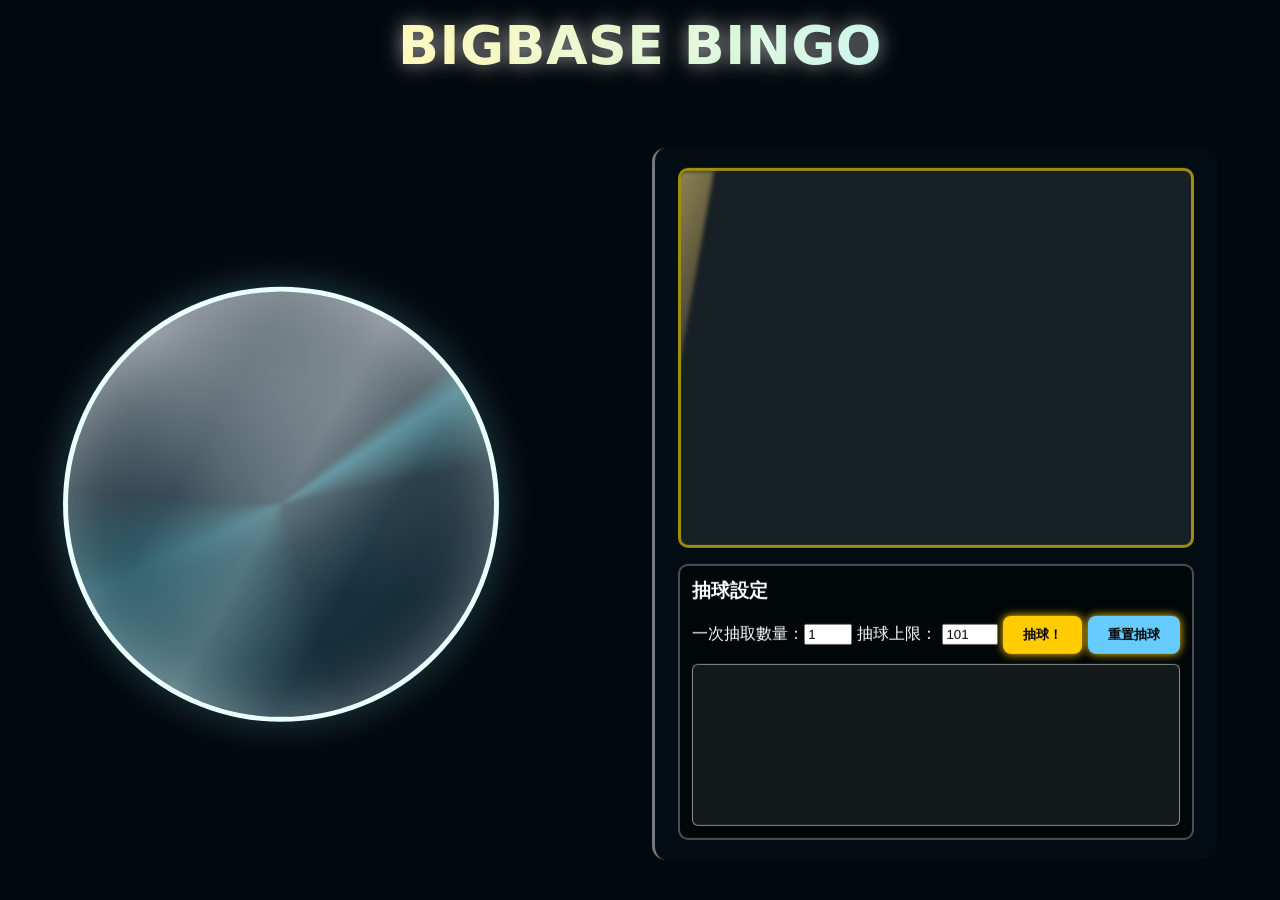
<file: index.html>
<!DOCTYPE html>
<html lang="zh-Hant">
<head>
<meta charset="UTF-8" />
<meta name="viewport" content="width=device-width, initial-scale=1.0"/>
<title>BIGBASE BINGO | 冷藍水晶彩球機</title>
<style>
:root{
  --edge-ice:#eaffff; 
  --led-cyan:#7df3ff;
  --gold:#ffcc00;
}
*{box-sizing:border-box;}

body{
  margin:0;
  position:relative;
  background:#07131d;
  font-family: "Comic Sans MS","Microsoft JhengHei",system-ui,-apple-system,sans-serif;
  color:#fff; overflow-x:hidden; overflow-y:auto;
}

/* ======== 背景：完整圖片 + 放大模糊延伸 ======== */
body::before{
  content:"";
  position:fixed;
  inset:0;
  z-index:0;
  pointer-events:none;
  background:
    linear-gradient(rgba(0,0,0,.48),rgba(0,0,0,.48)),
    url('https://i.meee.com.tw/p5Cl9uQ.jpg') center/cover no-repeat;
  filter:blur(18px);
  transform:scale(1.06);
}

body::after{
  content:"";
  position:fixed;
  inset:0;
  z-index:1;
  pointer-events:none;
  background:
    linear-gradient(rgba(0,0,0,.18),rgba(0,0,0,.18)),
    url('https://i.meee.com.tw/p5Cl9uQ.jpg') center/contain no-repeat;
}

/* ======== 標題置於畫面上半區中央 ======== */
.header {
  position: fixed;
  top: 5vh;
  left: 50%;
  transform: translate(-50%, -50%);
  text-align: center;
  font-size: clamp(36px, 4.2vw, 60px);
  font-weight: 900;
  letter-spacing: .5px;
  background: linear-gradient(90deg, #fff6a3, #aaf4ff, #ffb3f6, #fff6a3);
  background-size: 400% 100%;
  -webkit-background-clip: text;
  -webkit-text-fill-color: transparent;
  animation: rainbowShift 6s linear infinite;
  text-shadow: 0 0 20px rgba(255, 255, 255, .6);
  z-index: 5;
  user-select: none;
}

@keyframes rainbowShift {
  0% { background-position: 0% 50%; }
  100% { background-position: 100% 50%; }
}

/* ======== 主要容器 ======== */
.container {
  position: fixed;
  top: 56%;
  left: 50%;
  transform: translate(-50%, -50%);
  display: flex;
  justify-content: center;
  align-items: center;
  gap: clamp(60px, 6vw, 120px);
  flex-wrap: nowrap;
  width: 100%;
  max-width: 1600px;
  padding: 20px;
  z-index: 3;
}
.left{display:flex;justify-content:center;align-items:center;}
.right{display:flex;justify-content:flex-start;}

/* ======== 彩球機（冷藍水晶） ======== */
.crystal-machine{
  position:relative;
  width:clamp(320px,34vw,640px);
  aspect-ratio:1/1;
  filter:drop-shadow(0 10px 24px rgba(0,0,0,.35));
}
.dome{
  position:relative; width:100%; height:100%;
  border-radius:50%; overflow:hidden;
  background:
    radial-gradient(140% 100% at 20% 10%,rgba(255,255,255,.45)0%,rgba(255,255,255,0)55%),
    radial-gradient(120% 120% at 80% 0%,rgba(255,255,255,.25)0%,rgba(255,255,255,0)60%),
    radial-gradient(100% 100% at 50% 55%,rgba(115,208,255,.25),rgba(47,179,255,.08));
  border:clamp(3px,.4vw,6px) solid var(--edge-ice);
  box-shadow:inset 0 0 60px rgba(255,255,255,.35),0 0 40px rgba(125,243,255,.25);
}
.dome::after{
  content:""; position:absolute; inset:-10px; border-radius:50%;
  background:conic-gradient(from 0deg,
    rgba(125,243,255,0)0 14%,rgba(125,243,255,.35)16%,rgba(255,255,255,0)22%,
    rgba(125,243,255,0)45%,rgba(125,243,255,.28)68%,rgba(255,255,255,0)76%,rgba(125,243,255,0)100%);
  filter:blur(2px); animation:hue 7s linear infinite;
}
@keyframes hue{to{filter:hue-rotate(360deg) blur(2px);}}
.shine{
  position:absolute; inset:-35% -35%; width:170%; height:170%;
  background:linear-gradient(120deg,transparent 40%,rgba(255,255,255,.75)50%,transparent 60%);
  mix-blend-mode:screen; opacity:.28; animation:sweep 6.5s ease-in-out infinite;
}
@keyframes sweep{
  0%{transform:rotate(-35deg) translate(-8%,-8%);opacity:.18;}
  50%{transform:rotate(25deg) translate(8%,8%);opacity:.35;}
  100%{transform:rotate(60deg) translate(14%,14%);opacity:.18;}
}

/* ======== 球與中獎區 ======== */
.ball{
  position:absolute; width:40px; height:40px; border-radius:50%;
  background-size:contain; background-repeat:no-repeat; background-position:center;
  filter:drop-shadow(0 3px 4px rgba(0,0,0,.35));
}
.panel{
  width:100%;
  background:rgba(8,20,30,.45);
  border-left:3px solid rgba(255,255,255,.45);
  border-radius:14px; backdrop-filter:blur(6px);
  padding:clamp(12px,1.6vw,24px) clamp(16px,1.8vw,28px);
  display:flex; flex-direction:column; gap:clamp(10px,1.2vw,16px);
}
.drawn-area {
  flex: none;                     /* 不再隨父層撐大 */
  height: 380px;                  /* 固定顯示高度，可依需要調整 */
  overflow-y: auto;               /* 超出可滾動 */
  border: 3px solid rgba(255,217,0,.6);
  border-radius: 10px;
  background: rgba(255,255,255,.08);
  padding: 10px;
  position: relative;
}

.log {
  margin-top: 10px;
  height: 160px;                  /* 固定高度 */
  overflow-y: auto;               /* 超出可滾動 */
  border: 1px solid rgba(255,255,255,.5);
  background: rgba(255,255,255,.08);
  padding: 10px;
  border-radius: 6px;
  font-size: clamp(14px,1.2vw,18px);
}
.drawn-balls{
  display:grid;
  grid-template-columns: repeat(10, 1fr); /* 每排 10 顆 */
  gap:10px;
  justify-items:center;
}
.drawn-ball{
  width:48px; height:48px; border-radius:50%;
  background:radial-gradient(circle,#ffec88,#ff9b2f);
  display:flex; align-items:center; justify-content:center;
  color:#000; font-weight:900; border:2px solid #fff;
  box-shadow:0 0 10px #ffcc00; font-size:clamp(16px,1.5vw,22px);
}
.drawn-ball.won{animation:popIn .45s ease,glowPulse 2.4s ease-in-out infinite alternate;}
@keyframes popIn{from{transform:scale(.7);opacity:0;}to{transform:scale(1);opacity:1;}}

.gold-sweep{position:absolute;inset:0;border-radius:8px;overflow:hidden;pointer-events:none;}
.gold-sweep::after{
  content:"";position:absolute;top:0;left:-30%;width:30%;height:100%;
  background:linear-gradient(105deg,rgba(255,220,120,0)0%,rgba(255,220,120,.55)45%,rgba(255,220,120,0)100%);
  filter:blur(2px);transform:skewX(-10deg);
}
.gold-sweep.run::after{animation:sweep 0.8s ease forwards;}

.control{background:rgba(0,0,0,.5);border:2px solid rgba(255,255,255,.3);border-radius:10px;padding:12px;}
.control h3 {margin-top: 0;margin-bottom: 2px;}
.log{margin-top:10px;height:clamp(120px,18vh,220px);overflow:auto;border:1px solid rgba(255,255,255,.5);
background:rgba(255,255,255,.08);padding:10px;border-radius:6px;font-size:clamp(14px,1.2vw,18px);}
button{background:var(--gold);border:none;padding:10px 20px;border-radius:8px;font-weight:900;cursor:pointer;box-shadow:0 0 10px var(--gold);}
button:hover{background:#ffaa00;transform:scale(1.05);}

/* ======== 動畫部分 ======== */
.fly-ball{
  position:fixed; z-index:8; width:40px; height:40px; border-radius:50%;
  background-size:contain;background-repeat:no-repeat;background-position:center;
  filter:drop-shadow(0 4px 6px rgba(0,0,0,.35));
}
.flash{
  position:absolute;left:50%;top:50%;transform:translate(-50%,-50%);
  width:0;height:0;border-radius:50%;
  background:radial-gradient(circle,rgba(255,235,150,.95)0%,rgba(255,200,60,.6)35%,rgba(255,200,60,.15)60%,rgba(255,200,60,0)70%);
  animation:flashBoom 600ms ease-out forwards;
}
@keyframes flashBoom{
  0%{width:0;height:0;opacity:0;}
  35%{width:140px;height:140px;opacity:1;}
  100%{width:180px;height:180px;opacity:0;}
}

.number-ball-transform{
  position:absolute;inset:0;display:flex;align-items:center;justify-content:center;
  border-radius:50%;
  background:radial-gradient(circle,#ffe884 0%,#ffad2f 70%);
  color:#fff;font-weight:900;font-size:20px;text-shadow:0 1px 2px rgba(0,0,0,.35);
  border:2px solid #ffd86a;
  box-shadow:0 0 25px rgba(255,240,180,.9),inset 0 0 10px rgba(255,255,255,.6);
  opacity:0;transform:scale(.6);
  animation:morphIn .6s ease forwards,glowPulse 2.4s ease-in-out infinite alternate,floatY 2.2s ease-in-out infinite alternate;
}
@keyframes morphIn{
  0%{opacity:0;transform:scale(.6);}
  60%{opacity:1;transform:scale(2.8);}  /* 放大顯眼 */
  100%{opacity:1;transform:scale(1.1);} /* 回縮停留 */
}
@keyframes glowPulse{
  0%{box-shadow:0 0 14px rgba(255,220,120,.8),inset 0 0 8px rgba(255,255,255,.6);}
  50%{box-shadow:0 0 26px rgba(255,240,180,1),inset 0 0 14px rgba(255,255,255,.8);}
  100%{box-shadow:0 0 14px rgba(255,220,120,.8),inset 0 0 8px rgba(255,255,255,.6);}
}
@keyframes floatY{from{transform:translateY(-25px);}to{transform:translateY(25px);}}

/* 雪花層 */
#snowCanvas{position:fixed;inset:0;width:100%;height:100%;pointer-events:none;z-index:2;}
.ambient-flash{position:fixed;inset:0;z-index:2;pointer-events:none;background:rgba(255,255,255,0);transition:background 500ms ease;}
.ambient-flash.on{background:rgba(255,255,255,0.08);}

/* RWD */
@media(max-width:1024px){
  .container{grid-template-columns:1fr;grid-auto-rows:auto;align-items:start;gap:clamp(14px,3vw,24px);}
  .left,.right{justify-content:center;}
  .panel{width:min(680px,92vw);}
}
</style>
</head>
<body>
<canvas id="snowCanvas"></canvas>
<div id="ambientFlash" class="ambient-flash"></div>

<div class="header">BIGBASE BINGO</div>

<div class="container">
  <div class="left">
    <div class="crystal-machine">
      <div class="dome" id="dome"><div class="shine"></div></div>
    </div>
  </div>
  <div class="gap-col"></div>
  <div class="right">
    <div class="panel">
      <div class="drawn-area" id="drawnArea">
        <div class="gold-sweep" id="goldSweep"></div>
        <div class="drawn-balls" id="drawnBalls"></div>
      </div>
      <div class="control">
        <h3>抽球設定</h3>
        <label>一次抽取數量：<input type="number" id="drawCount" min="1" max="10" value="1"></label>
		<label>抽球上限：
        <input type="number" id="drawLimit" min="25" max="101" value="101">
        </label>
        <button id="drawButton">抽球！</button>
		<button id="resetButton" style="margin-top:10px;background:#66ccff;">重置抽球</button>
        <div class="log" id="log"></div>
      </div>
    </div>
  </div>
</div>

<script>
const dome=document.getElementById('dome');
const drawnArea=document.getElementById('drawnArea');
const drawnBalls=document.getElementById('drawnBalls');
const goldSweep=document.getElementById('goldSweep');
const ambientFlash=document.getElementById('ambientFlash');
const mapleIcons=[
  'https://maplestory.io/api/GMS/219/item/4030000/icon','https://maplestory.io/api/GMS/219/item/4030001/icon',
  'https://maplestory.io/api/GMS/219/item/4030010/icon','https://maplestory.io/api/GMS/219/item/4030011/icon',
  'https://maplestory.io/api/GMS/219/item/4030013/icon','https://maplestory.io/api/GMS/219/item/4030014/icon',
  'https://maplestory.io/api/GMS/219/item/4030015/icon','https://maplestory.io/api/GMS/219/item/4030016/icon'
];
const BALL_SIZE=40,COUNT=101,BASE_SPEED=1.2;
let balls=[];
function getDomeGeom(){
  const r=dome.getBoundingClientRect();
  const size=Math.min(r.width,r.height);
  const RADIUS=size/2,BR=BALL_SIZE/2;
  return{rect:r,size,RADIUS,BR,CENTER:{x:r.left+RADIUS,y:r.top+RADIUS},INNER:RADIUS-BR};
}
function createBalls(){
  const {size,RADIUS,BR,INNER}=getDomeGeom();
  dome.querySelectorAll('.ball').forEach(n=>n.remove());balls=[];
  for(let i=0;i<COUNT;i++){
    const el=document.createElement('div');el.className='ball';
    el.style.backgroundImage=`url('${mapleIcons[Math.floor(Math.random()*mapleIcons.length)]}')`;
    let x,y;do{x=Math.random()*(size-BALL_SIZE);y=Math.random()*(size-BALL_SIZE);}
    while(Math.hypot((x+BR)-RADIUS,(y+BR)-RADIUS)>INNER);
    const vx=(Math.random()-0.5)*BASE_SPEED,vy=(Math.random()-0.5)*BASE_SPEED;
    el.style.left=x+'px';el.style.top=y+'px';
    dome.appendChild(el);balls.push({el,x,y,vx,vy,RADIUS,BR,INNER});
  }
}
function animate(){
  const g=getDomeGeom();
  for(const b of balls){
    b.x+=b.vx;b.y+=b.vy;
    const cx=b.x+b.BR,cy=b.y+b.BR,dx=cx-g.RADIUS,dy=cy-g.RADIUS,dist=Math.hypot(dx,dy);
    if(dist>g.INNER){
      const nx=dx/dist,ny=dy/dist,tx=g.RADIUS+nx*g.INNER,ty=g.RADIUS+ny*g.INNER;
      b.x=tx-b.BR;b.y=ty-b.BR;
      const vdotn=b.vx*nx+b.vy*ny;
      b.vx-=2*vdotn*nx;b.vy-=2*vdotn*ny;
    }
  }
  for(let i=0;i<balls.length;i++)
    for(let j=i+1;j<balls.length;j++){
      const a=balls[i],b=balls[j],dx=b.x-a.x,dy=b.y-a.y,dist=Math.hypot(dx,dy);
      if(dist<BALL_SIZE){
        const nx=dx/dist,ny=dy/dist,ov=(BALL_SIZE-dist)/2;
        a.x-=nx*ov;a.y-=ny*ov;b.x+=nx*ov;b.y+=ny*ov;
        const va=a.vx*nx+a.vy*ny,vb=b.vx*nx+b.vy*ny;
        a.vx+=(vb-va)*nx;a.vy+=(vb-va)*ny;b.vx+=(va-vb)*nx;b.vy+=(va-vb)*ny;
      }
    }
  for(const b of balls){b.el.style.left=b.x+'px';b.el.style.top=b.y+'px';}
  requestAnimationFrame(animate);
}
function getMiddleCircle(){
  const domeRect=dome.getBoundingClientRect();
  const panelRect=drawnArea.getBoundingClientRect();
  const cx=(domeRect.right+panelRect.left)/2;
  const cy=(domeRect.top+domeRect.height/2);
  const r=Math.max(Math.min(window.innerWidth*0.07,220),60);
  return{cx,cy,r};
}
function triggerGoldSweep(){goldSweep.classList.remove('run');void goldSweep.offsetHeight;goldSweep.classList.add('run');}
let drawn=[],logCount=0;
const HOVER_MS=1500,FLY_MS=900,STAGGER=200;
document.getElementById('drawButton').addEventListener('click',drawBalls);
function drawBalls() {
  const count = Math.max(1, parseInt(document.getElementById('drawCount').value) || 1);
  const drawButton = document.getElementById('drawButton');
  const picked = [];
  const limit = 100; // 固定 0–100

  // 若已達上限 → 禁用按鈕並返回
  if (drawn.length > limit) {
    const warn = document.createElement('div');
    warn.textContent = `⚠ 已達抽球上限 (101 顆)`;
    warn.style.color = '#ffcc00';
    document.getElementById('log').prepend(warn);
    drawButton.disabled = true;
    drawButton.style.opacity = 0.5;
    drawButton.style.cursor = 'not-allowed';
    return;
  }

  // ✅ 改成從 0 開始
  const available = [];
  for (let i = 0; i <= limit; i++) {
    if (!drawn.includes(i)) available.push(i);
  }

  // 打亂
  for (let i = available.length - 1; i > 0; i--) {
    const j = Math.floor(Math.random() * (i + 1));
    [available[i], available[j]] = [available[j], available[i]];
  }

  // 抽出
  const actualCount = Math.min(count, available.length);
  for (let i = 0; i < actualCount; i++) {
    const n = available[i];
    drawn.push(n);
    picked.push(n);
  }

  logCount++;
  const entry = document.createElement('div');
  entry.textContent = `第${logCount}次抽球：抽出 ${picked.join(', ')}（共 ${drawn.length}/101 顆）`;
  document.getElementById('log').prepend(entry);

  if (drawn.length > limit) {
    const warn = document.createElement('div');
    warn.textContent = `⚠ 已達抽球上限 (101 顆)`;
    warn.style.color = '#ffcc00';
    document.getElementById('log').prepend(warn);
    drawButton.disabled = true;
  }

  ambientFlash.classList.add('on');
  setTimeout(() => ambientFlash.classList.remove('on'), 500);
  launchToCircle(picked);
}
// 重置按鈕：清空所有中獎與紀錄
document.getElementById('resetButton').addEventListener('click', () => {
  drawn = [];                 // 清空已抽出的號碼
  drawnBalls.innerHTML = '';  // 清空中獎球畫面
  log.innerHTML = '';         // 清空紀錄
  drawButton.disabled = false; // 重新啟用抽球按鈕
  drawButton.style.opacity = 1;
  drawButton.style.cursor = 'pointer';

  // 可選：在 log 中顯示提示
  const info = document.createElement('div');
  info.textContent = '✅ 已重置抽球紀錄';
  info.style.color = '#7df3ff';
  document.getElementById('log').prepend(info);
});
function launchToCircle(nums){
  const domeRect=dome.getBoundingClientRect();
  const {cx,cy,r}=getMiddleCircle();
  const startX=domeRect.left+domeRect.width/2-20;
  const startY=domeRect.top+domeRect.height/2-20;
  const ease=t=>t<.5?2*t*t:1-Math.pow(-2*t+2,2)/2;
  const bez=(p0,p1,p2,t)=>{const it=1-t;return it*it*p0+2*it*t*p1+t*t*p2;};
  nums.forEach((num,idx)=>{
    setTimeout(()=>{
      const ang=Math.random()*Math.PI*2,rad=Math.sqrt(Math.random())*r;
      const endX=cx+rad*Math.cos(ang)-20,endY=cy+rad*Math.sin(ang)-20;
      const ctrlX=(startX+endX)/2,ctrlY=Math.min(startY,endY)-(160+Math.random()*40);
      const src=balls[Math.floor(Math.random()*balls.length)];
      const fly=document.createElement('div');
      fly.className='fly-ball';
      fly.style.left=startX+'px';fly.style.top=startY+'px';
      fly.style.backgroundImage=src.el.style.backgroundImage;document.body.appendChild(fly);
      const t0=performance.now(),dur=FLY_MS;let morphed=false,flashed=false;
      function step(now){
        const tt=Math.min(1,(now-t0)/dur),t=ease(tt);
        const x=bez(startX,ctrlX,endX,t),y=bez(startY,ctrlY,endY,t);
        fly.style.left=x+'px';fly.style.top=y+'px';
        if(!flashed&&t>=0.6){flashed=true;const fx=document.createElement('div');fx.className='flash';fly.appendChild(fx);}
        if(!morphed&&t>=0.6){morphed=true;fly.style.backgroundImage='none';
          const nb=document.createElement('div');nb.className='number-ball-transform';nb.textContent=num;fly.appendChild(nb);}
        if(tt<1)requestAnimationFrame(step);
        else{setTimeout(()=>{fly.style.transition='opacity 400ms ease';fly.style.opacity='0';setTimeout(()=>fly.remove(),420);},HOVER_MS);showWinner(num);}
      }
      requestAnimationFrame(step);
    },idx*STAGGER);
  });
}
function showWinner(n){
  const el=document.createElement('div');el.className='drawn-ball won';el.textContent=n;
  drawnBalls.appendChild(el);triggerGoldSweep();
}
createBalls();animate();addEventListener('resize',()=>createBalls());
/* 雪花 */
const canvas=document.getElementById('snowCanvas'),ctx=canvas.getContext('2d');
function fit(){canvas.width=innerWidth;canvas.height=innerHeight;}
fit();addEventListener('resize',fit);
const snowImg=new Image();snowImg.src='https://i.meee.com.tw/4cdOJkn.png';
const flakes=[];const N=90;
class Flake{constructor(){this.reset();}
reset(){this.x=Math.random()*innerWidth;this.y=Math.random()*-innerHeight;this.size=Math.random()*22+14;
this.sy=Math.random()*1.3+0.6;this.sx=Math.random()*0.6-0.3;this.a=Math.random()*0.6+0.4;
this.rot=Math.random()*360;this.spin=(Math.random()-0.5)*0.35;}
upd(){this.x+=this.sx;this.y+=this.sy;this.rot+=this.spin;if(this.y>innerHeight)this.reset();}
draw(){ctx.save();ctx.globalAlpha=this.a;ctx.translate(this.x,this.y);ctx.rotate(this.rot*Math.PI/180);
ctx.drawImage(snowImg,-this.size/2,-this.size/2,this.size,this.size);ctx.restore();}}
function initSnow(){for(let i=0;i<N;i++)flakes.push(new Flake());loop();}
function loop(){ctx.clearRect(0,0,canvas.width,canvas.height);flakes.forEach(f=>{f.upd();f.draw();});requestAnimationFrame(loop);}
snowImg.onload=initSnow;
</script>
</body>
</html>
</file>
